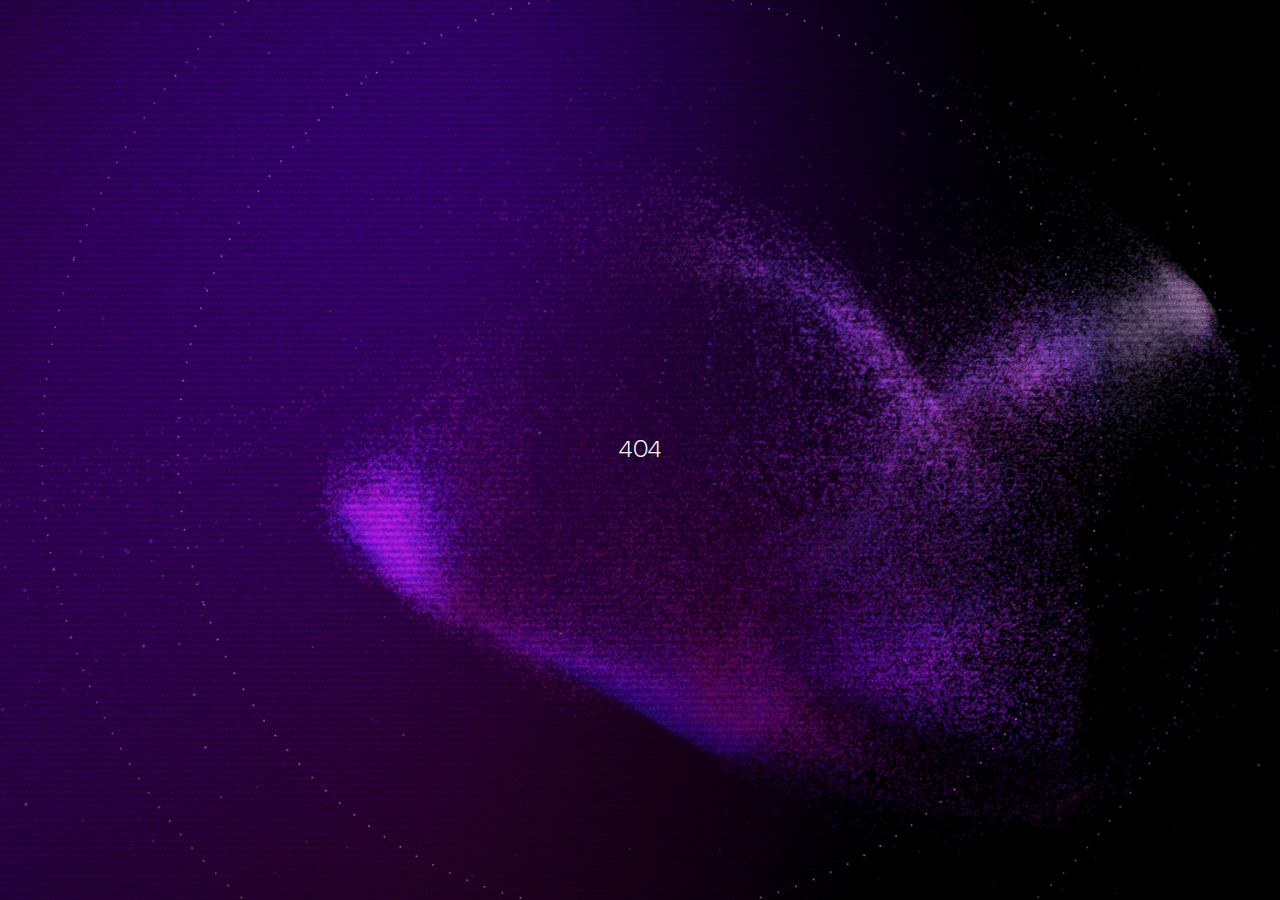
<file: preparetopioneer.com/index.html>
<!DOCTYPE html>
<html >

<!-- Mirrored from preparetopioneer.com/ by HTTrack Website Copier/3.x [XR&CO'2014], Fri, 02 Jun 2023 11:03:31 GMT -->
<!-- Added by HTTrack --><meta http-equiv="content-type" content="text/html;charset=utf-8" /><!-- /Added by HTTrack -->
<head><meta charset="utf-8">
<title>DEPT Pioneering</title>
<meta name="viewport" content="width=device-width, initial-scale=1">
<meta name="description" content="This experience leverages artificial intelligence to define your unique aura and deliver personalised content">
<meta property="og:url" content="index.html">
<meta property="og:type" content="website">
<meta property="og:title" content="DEPT Pioneering">
<meta property="og:description" content="This experience leverages artificial intelligence to define your unique aura and deliver personalised content">
<meta property="og:image" content="assets/images/share_amethyst.png">
<meta name="twitter:card" content="summary_large_image">
<meta property="twitter:domain" content="preparetopioneer.com">
<meta property="twitter:url" content="index.html">
<meta name="twitter:title" content="DEPT Pioneering">
<meta name="twitter:description" content="This experience leverages artificial intelligence to define your unique aura and deliver personalised content">
<meta name="twitter:image" content="assets/images/share_amethyst.png">
<script>
            (function(w,d,s,l,i){w[l]=w[l]||[];w[l].push({'gtm.start':
            new Date().getTime(),event:'gtm.js'});var f=d.getElementsByTagName(s)[0],
            j=d.createElement(s),dl=l!='dataLayer'?'&l='+l:'';j.async=true;j.src=
            '../www.googletagmanager.com/gtm5445.html?id='+i+dl;f.parentNode.insertBefore(j,f);
            })(window,document,'script','dataLayer','GTM-NL86FCL');</script><link rel="modulepreload" as="script" crossorigin href="_nuxt/entry.3e07ed2f.js"><link rel="preload" as="style" href="_nuxt/entry.f713f468.css"><link rel="prefetch" as="script" crossorigin href="_nuxt/tweakpane.95688764.js"><link rel="prefetch" as="script" crossorigin href="_nuxt/tweakpane-plugin-essentials.0bb003d9.js"><link rel="prefetch" as="script" crossorigin href="_nuxt/tweakpane-image-plugin.ae119bf8.js"><link rel="prefetch" as="script" crossorigin href="_nuxt/default.e7d114d3.js"><link rel="prefetch" as="style" href="_nuxt/default.c5152140.css"><link rel="prefetch" as="style" href="_nuxt/SoundToggle.00c27478.css"><link rel="prefetch" as="style" href="_nuxt/ButtonPrimary.7578e41a.css"><link rel="prefetch" as="style" href="_nuxt/index.7ffa2c0d.css"><link rel="prefetch" as="style" href="_nuxt/Share.555e2a58.css"><link rel="prefetch" as="style" href="_nuxt/language.5ae9f5c1.css"><link rel="prefetch" as="script" crossorigin href="_nuxt/SoundToggle.3a5868ba.js"><link rel="prefetch" as="script" crossorigin href="_nuxt/ButtonPrimary.2d46e3d0.js"><link rel="prefetch" as="script" crossorigin href="_nuxt/index.9b54dd4e.js"><link rel="prefetch" as="script" crossorigin href="_nuxt/CallToAction.a96c55e9.js"><link rel="prefetch" as="script" crossorigin href="_nuxt/howler.4f5ca63d.js"><link rel="prefetch" as="script" crossorigin href="_nuxt/Share.6d1341f7.js"><link rel="prefetch" as="script" crossorigin href="_nuxt/useLogic.3fa0afca.js"><link rel="prefetch" as="script" crossorigin href="_nuxt/language.326e33cf.js"><link rel="prefetch" as="script" crossorigin href="_nuxt/gui.26909887.js"><link rel="prefetch" as="style" href="_nuxt/gui.c4767cc2.css"><link rel="prefetch" as="script" crossorigin href="_nuxt/error-component.cba1d32a.js"><link rel="prefetch" as="style" href="_nuxt/error-component.78e5cd46.css"><link rel="prefetch" as="script" crossorigin href="_nuxt/composables.6b3d1766.js"><link rel="stylesheet" href="_nuxt/entry.f713f468.css"></head>
<body ><div id="__nuxt"></div><script>window.__NUXT__={serverRendered:false,config:{public:{mode:"app",preview:true,publicPath:"http:\u002F\u002Flocalhost:3000",VUE_APP_SANITY_PROJECT_ID:"f9xvy5sh",VUE_APP_SANITY_DATASET:"production"},app:{baseURL:"\u002F",buildAssetsDir:"\u002F_nuxt\u002F",cdnURL:""}},data:{},state:{}}</script><script type="module" src="_nuxt/entry.3e07ed2f.js" crossorigin></script></body>

<!-- Mirrored from preparetopioneer.com/ by HTTrack Website Copier/3.x [XR&CO'2014], Fri, 02 Jun 2023 11:03:39 GMT -->
</html>
</file>
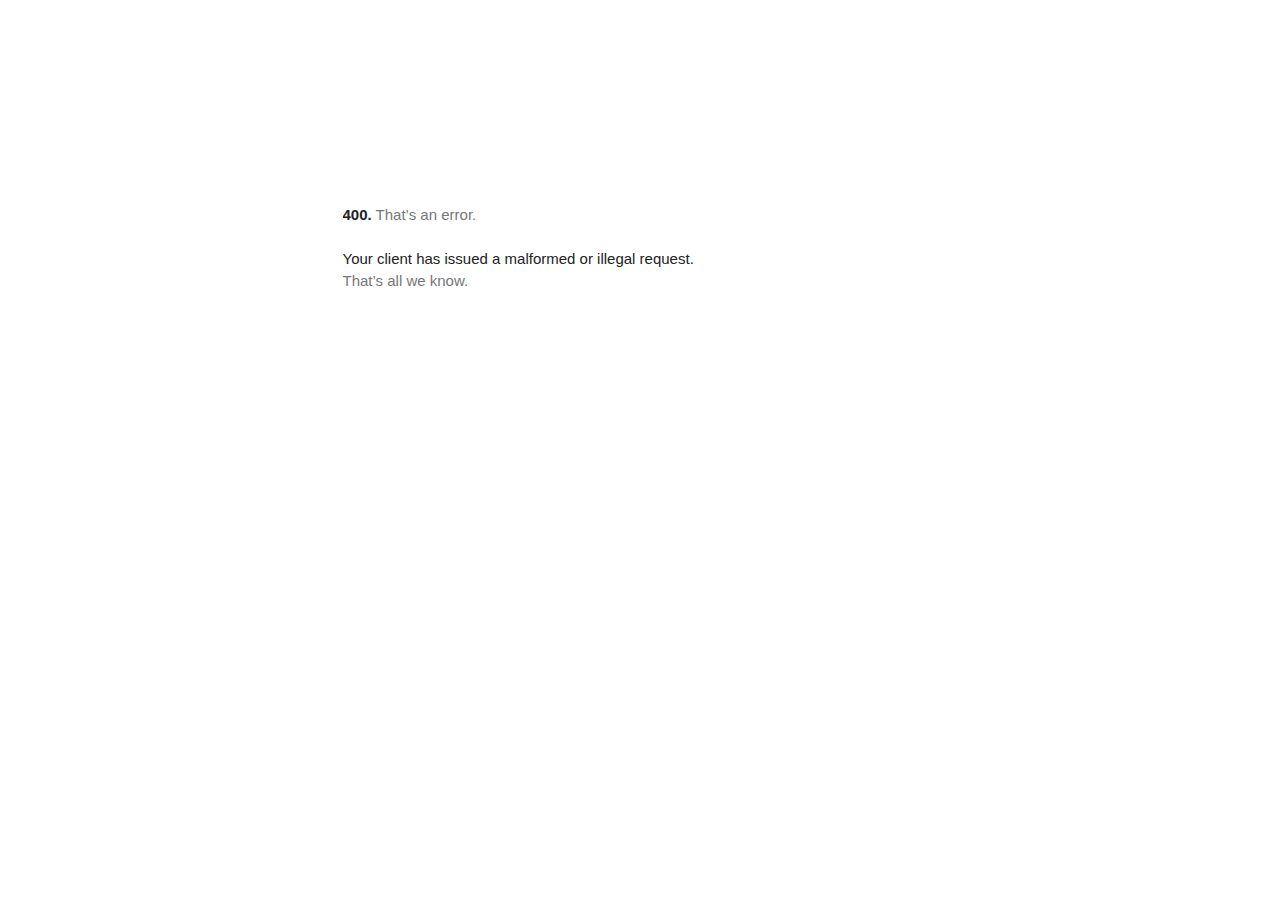
<file: www.googletagmanager.com/gtm5445.html>
<!DOCTYPE html>
<html lang=en>
  <meta charset=utf-8>
  <meta name=viewport content="initial-scale=1, minimum-scale=1, width=device-width">
  <title>Error 400 (Bad Request)!!1</title>
  <style>
    *{margin:0;padding:0}html,code{font:15px/22px arial,sans-serif}html{background:#fff;color:#222;padding:15px}body{margin:7% auto 0;max-width:390px;min-height:180px;padding:30px 0 15px}* > body{background:url(//www.google.com/images/errors/robot.png) 100% 5px no-repeat;padding-right:205px}p{margin:11px 0 22px;overflow:hidden}ins{color:#777;text-decoration:none}a img{border:0}@media screen and (max-width:772px){body{background:none;margin-top:0;max-width:none;padding-right:0}}#logo{background:url(//www.google.com/images/branding/googlelogo/1x/googlelogo_color_150x54dp.png) no-repeat;margin-left:-5px}@media only screen and (min-resolution:192dpi){#logo{background:url(//www.google.com/images/branding/googlelogo/2x/googlelogo_color_150x54dp.png) no-repeat 0% 0%/100% 100%;-moz-border-image:url(//www.google.com/images/branding/googlelogo/2x/googlelogo_color_150x54dp.png) 0}}@media only screen and (-webkit-min-device-pixel-ratio:2){#logo{background:url(//www.google.com/images/branding/googlelogo/2x/googlelogo_color_150x54dp.png) no-repeat;-webkit-background-size:100% 100%}}#logo{display:inline-block;height:54px;width:150px}
  </style>
  <a href=//www.google.com/><span id=logo aria-label=Google></span></a>
  <p><b>400.</b> <ins>That’s an error.</ins>
  <p>Your client has issued a malformed or illegal request.  <ins>That’s all we know.</ins>
</file>
<file: preparetopioneer.com/_nuxt/entry.f713f468.css>
.u-hide-text{overflow:hidden;padding:0;text-indent:101%;white-space:nowrap}.u-visually-hidden{clip:rect(0 0 0 0);border:0;height:1px;margin:-1px;overflow:hidden;padding:0;position:absolute;width:1px}:root{--real-height:100vh}@keyframes fade-out-x{0%{opacity:1;transform:translate(0)}to{opacity:0;transform:translate(var(--fade-out))}}@keyframes fade-in-x{0%{opacity:0;transform:translate(var(--fade-in))}to{opacity:1;transform:translate(0)}}.page-leave-from{opacity:1}.page-leave-to{opacity:0}.page-leave-active{transition:opacity .3s cubic-bezier(.215,.61,.355,1)}.page-topic-leave-from{opacity:1}.page-topic-leave-to{opacity:0}@media (min-width:48em){.page-topic-leave-active{transition:opacity .3s cubic-bezier(.215,.61,.355,1)}}@font-face{font-display:fallback;font-family:Maison Neue;font-style:normal;font-weight:300;src:url(MaisonNeue-Light.67400499.woff2) format("woff2"),url(MaisonNeue-Light.a7ddce3c.woff) format("woff")}@font-face{font-display:fallback;font-family:Maison Neue;font-style:normal;font-weight:400;src:url(MaisonNeue-Book.42fb4103.woff2) format("woff2"),url(MaisonNeue-Book.cfcca254.woff) format("woff")}@font-face{font-display:fallback;font-family:Maison Neue;font-style:normal;font-weight:500;src:url(MaisonNeue-Medium.5531d1fa.woff2) format("woff2"),url(MaisonNeue-Medium.82049efc.woff) format("woff")}@font-face{font-display:fallback;font-family:Maison Neue;font-style:normal;font-weight:700;src:url(MaisonNeue-Bold.335b0553.woff2) format("woff2"),url(MaisonNeue-Bold.728c9f21.woff) format("woff")}@font-face{font-display:fallback;font-family:Maison Neue Extended;font-style:normal;font-weight:500;src:url(MaisonNeueExtended-Medium.0cd3dd89.woff2) format("woff2"),url(MaisonNeueExtended-Medium.a3ebd6b5.woff) format("woff")}@font-face{font-display:fallback;font-family:Maison Neue Extended;font-style:normal;font-weight:400;src:url(MaisonNeueExtended-Book.c0d22936.woff2) format("woff2"),url(MaisonNeueExtended-Book.6b288e5c.woff) format("woff")}@font-face{font-display:fallback;font-family:Fraktion Mono;font-style:normal;font-weight:400;src:url(PPFraktionMono-Regular.af13fc57.woff2) format("woff2"),url(PPFraktionMono-Regular.797b4379.woff) format("woff")}@font-face{font-display:fallback;font-family:Fraktion Mono;font-style:normal;font-weight:700;src:url(PPFraktionMono-Bold.0384bb16.woff2) format("woff2"),url(PPFraktionMono-Bold.06812cfc.woff) format("woff")}a,abbr,acronym,address,applet,article,aside,audio,b,big,blockquote,body,canvas,caption,center,cite,code,dd,del,details,dfn,div,dl,dt,em,embed,fieldset,figcaption,figure,footer,form,h1,h2,h3,h4,h5,h6,header,hgroup,html,i,iframe,img,ins,kbd,label,legend,li,main,mark,menu,nav,object,ol,output,p,pre,q,ruby,s,samp,section,small,span,strike,strong,sub,summary,sup,table,tbody,td,tfoot,th,thead,time,tr,tt,u,ul,var,video{border:0;font:inherit;font-size:100%;margin:0;padding:0;vertical-align:baseline}article,aside,details,figcaption,figure,footer,header,hgroup,main,menu,nav,section{display:block}body{line-height:1}ol,ul{list-style:none}blockquote,q{quotes:none}blockquote:after,blockquote:before,q:after,q:before{content:"";content:none}table{border-collapse:collapse;border-spacing:0}button{-webkit-appearance:none;appearance:none;background:transparent;border:0;cursor:pointer;padding:0}html{box-sizing:border-box}html.no-scroll,html.no-scroll body{height:calc(var(--real-height, 100%) - 1px);overflow:hidden!important}body,html{-webkit-touch-callout:none;-webkit-tap-highlight-color:transparent;height:var(--real-height,100%);overscroll-behavior:none}*,:after,:before{box-sizing:inherit}body{background:#000;height:100%;width:100%}body.no-scroll{overflow-x:hidden!important;overflow-y:hidden!important;touch-action:none}.svg{display:inline-block}.svg svg{display:block}@media (min-width:0em){:root{--grid-columns:6;--grid-gutters:5;--grid-edge:20px;--grid-gutter:8px;--grid-size:100vw;--grid-size-max:calc(var(--grid-size) + var(--grid-edge)*2)}.container{margin-left:auto;margin-right:auto;max-width:var(--grid-size);padding-left:20px;padding-right:20px}}@media (min-width:75em){:root{--grid-columns:16;--grid-gutters:15;--grid-edge:60px;--grid-gutter:0px;--grid-size:100vw;--grid-size-max:calc(var(--grid-size) + var(--grid-edge)*2)}.container{margin-left:auto;margin-right:auto;max-width:var(--grid-size);padding-left:60px;padding-right:60px}}@media (min-width:87.5em){:root{--grid-columns:16;--grid-gutters:15;--grid-edge:60px;--grid-gutter:0px;--grid-size:100vw;--grid-size-max:calc(var(--grid-size) + var(--grid-edge)*2)}.container{margin-left:auto;margin-right:auto;max-width:var(--grid-size);padding-left:60px;padding-right:60px}}html{-ms-text-size-adjust:100%;-webkit-text-size-adjust:100%;-moz-osx-font-smoothing:grayscale;-webkit-font-smoothing:antialiased;font-size:100%}body{color:#fff;font-family:Maison Neue,Helvetica,Arial,sans-serif;font-size:1rem;font-weight:300;letter-spacing:.01em;line-height:1.5}button{font-family:Fraktion Mono,Helvetica,Arial,sans-serif}b,strong{font-weight:700}a{color:inherit;text-decoration:none}.h1,h1{font-family:Maison Neue Extended,Helvetica,Arial,sans-serif;font-size:4.25rem;font-weight:500;letter-spacing:-.02em;line-height:1;text-transform:uppercase}@media (min-width:75em){.h1,h1{font-size:5.625rem}}.text{font-size:1rem;font-weight:300;letter-spacing:.01em;line-height:1.5}.text--s{font-size:.875rem;font-weight:400;letter-spacing:.02em;line-height:1.2857142857}@media (min-width:75em){.text--l{font-size:1.5rem;font-weight:300;letter-spacing:0;line-height:1.5}}.text-menu{color:#fff;font-size:.75rem;letter-spacing:.1em;line-height:1.3333333333}.text-info,.text-menu{font-weight:500;text-transform:uppercase}.text-info{font-size:.625rem;letter-spacing:.15em;line-height:1.6}.text-speech{font-size:2.5rem;font-weight:400;letter-spacing:-.02em;line-height:1.2}.text-cta{font-family:Fraktion Mono,Helvetica,Arial,sans-serif;font-size:.6875rem;font-weight:700;letter-spacing:.02em;line-height:1}.text-card,.text-cta{text-transform:uppercase}.text-card{font-size:.875rem;font-weight:500;letter-spacing:.09em;line-height:1.2857142857}
</file>
<file: preparetopioneer.com/_nuxt/default.c5152140.css>
.menu-toggle{display:inline-flex;justify-content:flex-end}.menu-toggle button{font-family:Maison Neue,Helvetica,Arial,sans-serif}.global-menu{background-color:#1d033d;display:flex;flex-direction:column;height:100%;justify-content:space-between;left:0;overflow:scroll;padding-bottom:40px;padding-top:83px;position:fixed;top:0;width:100%}.global-menu__title{font-weight:400;margin-bottom:40px;margin-left:-.1em;margin-top:83px}@media (max-height:775px){.global-menu__title{margin-top:35px}}@media (min-width:31.25em){.global-menu__title{font-size:6.25rem}}@media (min-width:48em){.global-menu__title{margin-left:var(--grid-edge);max-width:650px}}.global-menu__title span{display:block}.global-menu__title-line{display:flex!important}.global-menu__title-line+.global-menu__title-line{margin-top:-5px}@media (min-width:31.25em){.global-menu__title-line+.global-menu__title-line{margin-top:-15px}}.global-menu__title-line:nth-child(2){padding-left:calc((min(100vw,calc(100vw - 40px)) - ((6 - 1)*8px))/6*2 + 16px)}@media (min-width:48em){.global-menu__title-line:nth-child(2){padding-left:calc((min(100vw,calc(100vw - 40px)) - ((6 - 1)*8px))/6*1 + 8px)}}.global-menu__title-line:last-child{justify-content:flex-end}.global-menu__list-item{position:relative}.global-menu__list-item:after{background-color:#ffffff1a;bottom:0;content:"";height:1px;left:0;position:absolute;transform:scaleX(var(--scale));transform-origin:center left;width:100%}.global-menu__list-link{align-items:center;display:flex;font-size:1.5rem;font-weight:300;justify-content:space-between;letter-spacing:0;line-height:1.5;padding:31px 15px 13px 16px}.global-menu__list-link .icon{height:8px;width:8px}.global-menu__sound-toggle-container{margin-right:0;margin-top:40px}.global-menu__sound-toggle-container .sound-toggle{display:inline-block!important}.global-menu.menu-enter-active,.global-menu.menu-leave-active{transition:opacity .4s cubic-bezier(.165,.84,.44,1)}.global-menu.menu-enter-active .global-menu__sound-toggle-container{transition:opacity .3s cubic-bezier(.165,.84,.44,1) .6s}.global-menu.menu-enter-active .global-menu__title{transition:opacity .5s cubic-bezier(.455,.03,.515,.955)}.global-menu.menu-enter-from,.global-menu.menu-enter-from .global-menu__sound-toggle-container,.global-menu.menu-enter-from .global-menu__title,.global-menu.menu-leave-to{opacity:0}.global-menu.menu-enter-to,.global-menu.menu-enter-to .global-menu__sound-toggle-container,.global-menu.menu-enter-to .global-menu__title,.global-menu.menu-leave-from{opacity:1}.global-header{display:flex;height:auto;padding-left:var(--grid-edge);padding-right:var(--grid-edge);padding-top:25px;width:100%;z-index:90}@media (min-width:75em){.global-header{padding-top:56px}}.global-header:before{background:linear-gradient(180deg,#1d0b21 0,#1d0b21 10%,rgba(29,11,33,0));content:"";height:200px;left:0;opacity:0;pointer-events:none;position:absolute;top:0;transition:opacity .3s ease;width:100vw;z-index:1}.global-header__inner{align-items:center;display:flex;height:auto;justify-content:space-between;min-height:48px;position:relative;width:100%;z-index:1}@media (min-width:87.5em){.global-header__inner{justify-content:flex-start}}.global-header__action-container,.global-header__logo-container,.global-header__sound-toggle-container,.global-header__subtitle-container{display:inline-flex}.global-header__logo-container,.global-header__sound-toggle-container,.global-header__subtitle-container{position:relative;transition:min-width .4s ease}@media (min-width:87.5em){.global-header__logo-container{min-width:calc((min(100vw,calc(100vw - 120px)) + -0px)*.1875)}}@media (max-width:74.99em){.global-header__subtitle-container{animation:fadeIn 0s .3s forwards;opacity:0;transition:opacity .3s cubic-bezier(.165,.84,.44,1);visibility:hidden}@keyframes fadeIn{to{visibility:visible}}}@media (min-width:75em){.global-header__subtitle-container{padding-bottom:2px;padding-top:0}}@media (min-width:87.5em){.global-header__subtitle-container{min-width:calc((min(100vw,calc(100vw - 120px)) + -0px)/4)}}@media (max-width:87.49em){.global-header__subtitle-container .global-header__subtitle{left:calc(50% + 15px);position:absolute;transform:translate(-50%,-50%)}}.global-header__subtitle-container .text-info{font-size:.75rem;letter-spacing:.1em;line-height:1.3333333333}@media (min-width:75em){.global-header__subtitle-container .text-info{font-size:.625rem;letter-spacing:.15em;line-height:1.6}.global-header__sound-toggle-container{padding-bottom:2px}}@media (min-width:87.5em){.global-header__sound-toggle-container{min-width:calc((min(100vw,calc(100vw - 120px)) + -0px)/4)}}.global-header__subtitle{color:#fff;font-family:Fraktion Mono,Helvetica,Arial,sans-serif;font-size:.625rem;letter-spacing:.147em;line-height:1;text-transform:uppercase}.global-header__sound-toggle,.global-header__subtitle{width:max-content}@media (min-width:75em){.global-header__sound-toggle,.global-header__subtitle{left:0;position:absolute;top:0;transform:translateY(-50%);transition:left .4s ease,transform .4s ease}}.global-header__actions,.global-header__close-button-container,.global-header__sound-toggle-container{display:none}@media (min-width:75em){.global-header__actions,.global-header__close-button-container,.global-header__sound-toggle-container{display:flex}}.global-header__close-button-container{position:absolute;right:0}@media (max-width:74.99em){.global-header .menu-toggle,.global-header__logo-container,.global-header__subtitle-container{min-width:33.3333333333%}}.global-header__actions{flex-shrink:0;flex-wrap:nowrap;height:100%;justify-content:flex-end;overflow:hidden;position:relative;transition:max-width .4s ease}@media (min-width:87.5em){.global-header__actions{max-width:calc((min(100vw,calc(100vw - 120px)) + -0px)/3.2);width:calc((min(100vw,calc(100vw - 120px)) + -0px)/3.2)}}.global-header__action-container{flex-shrink:0;margin-left:auto;overflow:hidden}.global-header__action-container+.global-header__action-container{margin-left:8px}@media (min-width:75em){.global-header .global-menu,.global-header .menu-toggle{display:none}.global-header--no-actions .global-header__logo-container,.global-header--no-actions .global-header__sound-toggle-container,.global-header--no-actions .global-header__subtitle-container{min-width:33.3333333333%}.global-header--no-actions .global-header__subtitle{left:50%;transform:translate(-50%,-50%)}.global-header--no-actions .global-header__sound-toggle{left:100%;transform:translate(-100%,-50%)}}.global-header--no-actions .global-header__actions{display:none;max-width:0}@media (min-width:75em){.global-header--experience .global-header__actions,.global-header--experience .global-header__logo-container,.global-header--experience .global-header__sound-toggle-container,.global-header--experience .global-header__subtitle-container{max-width:25%;min-width:25%}.global-header--experience .global-header__subtitle{left:50%;transform:translate(-50%,-50%)}}.global-header--experience .global-header__sound-toggle{left:50%;transform:translate(-50%,-50%)}.global-header--results .global-header__sound-toggle{left:calc(50% + 65px);transform:translate(-50%,-50%)}@media (min-width:87.5em){.global-header--results .global-header__sound-toggle{left:50%}}.global-header--background:before,.global-header--menu-visible .global-header__subtitle-container{opacity:1}.global-header .action-enter-active .global-header__close-button,.global-header .action-enter-active .global-header__experience-action,.global-header .action-enter-active .global-header__topics-action,.global-header .action-leave-active .global-header__close-button,.global-header .action-leave-active .global-header__experience-action,.global-header .action-leave-active .global-header__topics-action{transition:opacity .4s ease}.global-header .action-enter-from .global-header__close-button,.global-header .action-enter-from .global-header__experience-action,.global-header .action-enter-from .global-header__topics-action,.global-header .action-leave-to .global-header__close-button,.global-header .action-leave-to .global-header__experience-action,.global-header .action-leave-to .global-header__topics-action{opacity:0}.global-header .action-enter-to .global-header__close-button,.global-header .action-enter-to .global-header__experience-action,.global-header .action-enter-to .global-header__topics-action,.global-header .action-leave-from .global-header__close-button,.global-header .action-leave-from .global-header__experience-action,.global-header .action-leave-from .global-header__topics-action{opacity:1;transition-delay:.4s}.global-header.header-enter-active,.global-header.header-leave-active{transition:opacity .8s cubic-bezier(.165,.84,.44,1)}.global-header.header-enter-from,.global-header.header-leave-to{opacity:0}.global-header.header-enter-to,.global-header.header-leave-from{opacity:1}.popup{background-color:#1e011d;bottom:0;position:fixed;right:0;width:100%;z-index:90}@media (min-width:75em){.popup{bottom:48px;max-width:350px;right:var(--grid-edge);width:calc(100vw - var(--grid-edge)*2)}}.popup__corners{background:linear-gradient(90deg,#fff 1px,transparent 0) 0 0,linear-gradient(180deg,#fff 1px,transparent 0) 0 0,linear-gradient(270deg,#fff 1px,transparent 0) 100% 0,linear-gradient(180deg,#fff 1px,transparent 0) 100% 0,linear-gradient(270deg,#fff 1px,transparent 0) 100% 100%,linear-gradient(0deg,#fff 1px,transparent 0) 100% 100%,linear-gradient(90deg,#fff 1px,transparent 0) 0 100%,linear-gradient(0deg,#fff 1px,transparent 0) 0 100%;background-repeat:no-repeat;background-size:4px 4px;bottom:0;left:0;position:absolute;right:0;top:0}.popup__inner{border:1px solid hsla(0,0%,100%,.1)}.popup__button-close{align-items:center;color:#fff;display:flex;height:26px;justify-content:center;position:absolute;right:12px;top:12px;transition:color .3s cubic-bezier(.25,.46,.45,.94);width:26px}.popup__button-close:not([disabled]):focus,.popup__button-close:not([disabled]):hover{color:#0f0626}.popup__button-close .icon{height:8px;width:8px}.page-leave-from{opacity:1}.page-leave-to{opacity:0}.page-leave-active{transition:opacity .3s cubic-bezier(.215,.61,.355,1)}.page-topic-leave-from{opacity:1}.page-topic-leave-to{opacity:0}@media (min-width:48em){.page-topic-leave-active{transition:opacity .3s cubic-bezier(.215,.61,.355,1)}}@media (min-width:75em){.cookie-popup{bottom:0;max-width:100%;right:0;width:100%}}.cookie-popup .popup__inner{padding:37px 28px 25px}@media (min-width:48em){.cookie-popup .popup__inner{padding-left:35px;padding-right:35px}}@media (min-width:75em){.cookie-popup .popup__inner{padding:50px var(--grid-edge) 35px}}@media (min-width:48em){.cookie-popup__bottom{align-items:center;display:flex;justify-content:space-between}}.cookie-popup__title{font-family:Maison Neue,Helvetica,Arial,sans-serif;margin-bottom:20px;text-transform:capitalize}.cookie-popup__copy{color:#ffffffb3;font-weight:300}@media (min-width:48em){.cookie-popup__copy{padding-right:40px}}.cookie-popup__copy a{color:#ffffffb3;position:relative;text-decoration:underline;transition:color .3s cubic-bezier(.25,.46,.45,.94)}.cookie-popup__copy a:not([disabled]):focus,.cookie-popup__copy a:not([disabled]):hover{color:#fff}.cookie-popup__buttons{display:flex;flex-direction:column;margin-top:25px;width:100%}@media (min-width:24.375em){.cookie-popup__buttons{flex-direction:row}}@media (min-width:48em){.cookie-popup__buttons{flex-direction:column;margin-top:0}}@media (min-width:75em){.cookie-popup__buttons{flex-direction:row;margin-bottom:10px;width:auto}}@media (min-width:24.375em){.cookie-popup__buttons button{flex:1}}@media (min-width:48em){.cookie-popup__buttons button{flex:initial;min-width:220px}}@media (min-width:75em){.cookie-popup__buttons button{min-width:180px}}.cookie-popup__buttons button+button{margin-top:12px}@media (min-width:24.375em) and (max-width:47.99em){.cookie-popup__buttons button+button{margin-left:12px;margin-top:0}}@media (min-width:75em){.cookie-popup__buttons button+button{margin-left:12px;margin-top:0}}.cookie-popup.cookie-enter-active{transition:opacity .8s cubic-bezier(.165,.84,.44,1),transform .8s cubic-bezier(.165,.84,.44,1);transition-delay:.5s}.cookie-popup.cookie-leave-active{transition:opacity .4s cubic-bezier(.165,.84,.44,1),transform .4s cubic-bezier(.165,.84,.44,1)}.cookie-popup.cookie-enter-from,.cookie-popup.cookie-leave-to{opacity:0;transform:translateY(10px)}.cookie-popup.cookie-enter-to,.cookie-popup.cookie-leave-from{opacity:1;transform:translateY(0)}.marketing-popup .popup__inner{padding:38px 28px 30px}@media (min-width:48em){.marketing-popup .popup__inner{padding-left:35px;padding-right:35px}}@media (min-width:75em){.marketing-popup .popup__inner{padding:40px 30px 23px}}@media (min-width:48em){.marketing-popup__bottom{align-items:center;display:flex;justify-content:space-between}}@media (min-width:75em){.marketing-popup__bottom{flex-direction:column}}.marketing-popup__title{font-family:Maison Neue,Helvetica,Arial,sans-serif;margin-bottom:15px;text-transform:none}@media (min-width:75em){.marketing-popup__title{margin-bottom:25px}}.marketing-popup__copy{color:#ffffffb3;font-weight:300;padding-right:20px}@media (min-width:48em){.marketing-popup__copy{padding-right:40px}}@media (min-width:75em){.marketing-popup__copy{padding-right:20px}}.marketing-popup__button-opt-out{margin-top:25px;width:100%}@media (min-width:48em){.marketing-popup__button-opt-out{margin-top:0;max-width:280px}}@media (min-width:75em){.marketing-popup__button-opt-out{margin-top:42px;max-width:100%}}.marketing-popup.marketing-enter-active{transition:opacity .8s cubic-bezier(.165,.84,.44,1),transform .8s cubic-bezier(.165,.84,.44,1);transition-delay:.4s}.marketing-popup.marketing-leave-active{transition:opacity .4s cubic-bezier(.165,.84,.44,1),transform .4s cubic-bezier(.165,.84,.44,1)}.marketing-popup.marketing-enter-from,.marketing-popup.marketing-leave-to{opacity:0;transform:translateY(10px)}.marketing-popup.marketing-enter-to,.marketing-popup.marketing-leave-from{opacity:1;transform:translateY(0)}.site-grid{height:100%;left:50%;max-width:var(--grid-size-max);pointer-events:none;position:fixed;top:0;transform:translate(-50%);width:100%;z-index:99999}.site-grid__layout{display:flex;height:100%;width:100%}.site-grid__edge{background-color:#90caf933;flex-basis:var(--grid-edge);flex-shrink:0;height:100%}.site-grid__edge--0{border-left:1px solid rgba(144,202,249,.4)}.site-grid__edge--1{border-right:1px solid rgba(144,202,249,.4)}.site-grid__column{background-color:#ef9a9a33;border-left:1px solid hsla(0,73%,77%,.4);border-right:1px solid hsla(0,73%,77%,.4);flex:1;height:100%}.site-grid__gutter{background-color:#80cbc433;border-left:1px solid rgba(128,203,196,.4);border-right:1px solid rgba(128,203,196,.4);flex-basis:var(--grid-gutter);flex-shrink:0;height:100%}.site-grid__toolbar{left:50%;margin-left:-50vw;pointer-events:auto;position:fixed;top:0;-webkit-user-select:none;user-select:none;white-space:nowrap;width:100vw}.site-grid__toolbar-inner{background-color:#37474f;display:flex;overflow-x:scroll;overflow-y:hidden;padding:0 15px}[dir=rtl] .site-grid__toolbar-inner{flex-direction:row-reverse}.site-grid__toolbar-item{color:#fff;font-family:Helvetica,Arial,sans-serif;font-size:14px;font-weight:400;line-height:1}.site-grid__toolbar-item input[type=checkbox]{height:1px;left:-10000px;overflow-x:hidden;overflow-y:hidden;position:absolute;top:auto;width:1px}.site-grid__toolbar-item input[type=checkbox]~label{align-items:center;cursor:pointer;display:flex;padding:15px;position:relative}[dir=rtl] .site-grid__toolbar-item input[type=checkbox]~label{flex-direction:row-reverse}.site-grid__toolbar-item input[type=checkbox]~label:before{border:1px solid hsla(0,0%,100%,.5);border-radius:2px;content:"";display:block;height:15px;margin-right:10px;width:15px}.site-grid__toolbar-item input[type=checkbox]~label:after{background-color:#fff;border-radius:1px;height:7px;left:19px;position:absolute;top:19px;width:7px}.no-touchevents .site-grid__toolbar-item input[type=checkbox]~label:focus:before,.no-touchevents .site-grid__toolbar-item input[type=checkbox]~label:hover:before{border-color:#ffffffbf}.site-grid__toolbar-item input[type=checkbox]:checked~label:after{content:""}.site-grid__toolbar-item input[type=checkbox]:checked~label:before{border-color:#fff}.site-grid__toolbar-item+.site-grid__toolbar-item input[type=checkbox]~label{border-left:1px solid hsla(0,0%,100%,.15)}.site-grid__toolbar-toggle{background-color:#37474f;border-bottom-left-radius:4px;border-bottom-right-radius:4px;cursor:pointer;height:20px;position:absolute;right:5px;top:100%;width:30px}.site-grid__toolbar-toggle:after,.site-grid__toolbar-toggle:before{content:"";left:50%;position:absolute;top:50%;transform:rotate(180deg)}.site-grid__toolbar-toggle:before{border-left:5px solid transparent;border-right:5px solid transparent;border-top:5px solid #fff;margin-left:-5px;margin-top:-4px}.site-grid__toolbar-toggle:after{border-left:3px solid transparent;border-right:3px solid transparent;border-top:3px solid #37474f;margin-left:-3px;margin-top:-2px}.site-grid__toolbar--hidden{transform:translateY(-100%)}.site-grid__toolbar--hidden .site-grid__toolbar-toggle:after,.site-grid__toolbar--hidden .site-grid__toolbar-toggle:before{transform:rotate(0)}.site-grid__toolbar--hidden .site-grid__toolbar-toggle:after{margin-top:-4px}.site-grid--no-columns .site-grid__column,.site-grid--no-edges .site-grid__edge,.site-grid--no-gutters .site-grid__gutter{opacity:0}:root{--real-height:100vh}.site-wrapper{display:flex;flex-direction:column;min-height:var(--real-height,100vh);position:relative}.site-header{left:0;position:sticky;top:0}.site-about{color:#dbb4e699;font-family:Fraktion Mono,Helvetica,Arial,sans-serif;font-size:.5625rem;letter-spacing:.147em;line-height:1.7777777778;margin-top:0;max-height:0;max-width:230px;opacity:0;padding:0 var(--grid-edge);pointer-events:none;text-transform:uppercase;transition:color .3s ease-in-out,opacity .3s ease-in-out,visibility .3s,margin-top 0s .25s,max-height 0s .25s;visibility:hidden}@media (min-width:75em){.site-about{bottom:64px;margin-top:0;padding:0;position:fixed;right:var(--grid-edge)}}.site-about--visible{margin-top:32px;max-height:200px;opacity:1;transition:color .3s ease-in-out,opacity .3s ease-in-out,visibility .3s,margin-top 0s .2s,max-height 0s .2s;visibility:visible}.site-about--experience{margin-top:0;max-height:0;opacity:0;transition:color .3s ease-in-out,opacity .3s ease-in-out,visibility .3s,margin-top 0s 1s,max-height 0s 1s;visibility:hidden}@media (min-width:75em){.site-about--experience{color:#fff;display:block;max-height:unset;opacity:1;visibility:visible}}.site__circles{height:100vh;left:50%;position:fixed;top:50%;transform:translate(-50%,-50%);transition:opacity .3s ease-in-out;width:100vh}.site__circles--hidden{opacity:0;pointer-events:none}.site__circles,.site__circles--amethyst{--circle:#e87fd8}.site__circles--sapphire{--circle:#72a3c4}.site__circles--ruby{--circle:#b2569f}.site__circles--emerald{--circle:#619f92}.site__circles--amber{--circle:#b48c7a}.site__circles--gold{--circle:#b18d58}.site__circle{animation:spin 120s linear infinite;aspect-ratio:1/1;height:85%;left:50%;opacity:.9;position:absolute;top:50%;transform:translate(-50%,-50%)}.site__circle:nth-child(2){animation-direction:reverse;height:110%;opacity:.7}.site__circle:nth-child(3){height:150%;opacity:.6}.site__circle svg{height:100%;overflow:visible;width:100%;will-change:transform}.site__circle circle{stroke:var(--circle)}@keyframes spin{to{transform:translate(-50%,-50%) rotate(1turn)}}
</file>
<file: preparetopioneer.com/_nuxt/SoundToggle.00c27478.css>
.header-logo{width:71px}@media (min-width:48em){.header-logo{width:65px}}.header-logo img{display:block;height:auto;width:100%}:root{--real-height:100vh}.page-leave-from{opacity:1}.page-leave-to{opacity:0}.page-leave-active{transition:opacity .3s cubic-bezier(.215,.61,.355,1)}.page-topic-leave-from{opacity:1}.page-topic-leave-to{opacity:0}@media (min-width:48em){.page-topic-leave-active{transition:opacity .3s cubic-bezier(.215,.61,.355,1)}}.sound-toggle{color:#fff;display:inline-block;font-family:Fraktion Mono,Helvetica,Arial,sans-serif;font-size:.625rem;letter-spacing:.147em;line-height:1;position:relative;text-transform:uppercase}.sound-toggle__label{align-items:center;cursor:pointer;display:flex;position:relative;-webkit-user-select:none;user-select:none}.sound-toggle__switch{padding-left:6px}.sound-toggle .sound-toggle__on{color:#ffffff4d;transition:color .3s cubic-bezier(.25,.46,.45,.94)}.sound-toggle .sound-toggle__off{color:#fff;transition:color .3s cubic-bezier(.25,.46,.45,.94)}.sound-toggle .sound-toggle__off:before{color:#fff;content:" / "}.sound-toggle__input{bottom:0;height:100%;left:0;margin:0;opacity:0;position:absolute;right:0;top:0;width:100%}.sound-toggle__input:checked~.sound-toggle__label .sound-toggle__on{color:#fff}.sound-toggle__input:checked~.sound-toggle__label .sound-toggle__off{color:#ffffff4d}
</file>
<file: preparetopioneer.com/_nuxt/ButtonPrimary.7578e41a.css>
:root{--real-height:100vh}.page-leave-from{opacity:1}.page-leave-to{opacity:0}.page-leave-active{transition:opacity .3s cubic-bezier(.215,.61,.355,1)}.page-topic-leave-from{opacity:1}.page-topic-leave-to{opacity:0}@media (min-width:48em){.page-topic-leave-active{transition:opacity .3s cubic-bezier(.215,.61,.355,1)}}.button-primary{color:#fff;display:inline-block;height:48px;outline:none;padding:3px;position:relative;width:auto;z-index:0}.button-primary:before{background-color:#fff;bottom:3px;content:"";left:3px;position:absolute;right:3px;top:3px;transition:background-color .3s cubic-bezier(.25,.46,.45,.94);z-index:-1}.button-primary:after{border:1px solid hsla(0,0%,100%,.1);content:"";z-index:-1}.button-primary:after,.button-primary__corners{bottom:0;left:0;position:absolute;right:0;top:0}.button-primary__corners{background:linear-gradient(90deg,#fff 1px,transparent 0) 0 0,linear-gradient(180deg,#fff 1px,transparent 0) 0 0,linear-gradient(270deg,#fff 1px,transparent 0) 100% 0,linear-gradient(180deg,#fff 1px,transparent 0) 100% 0,linear-gradient(270deg,#fff 1px,transparent 0) 100% 100%,linear-gradient(0deg,#fff 1px,transparent 0) 100% 100%,linear-gradient(90deg,#fff 1px,transparent 0) 0 100%,linear-gradient(0deg,#fff 1px,transparent 0) 0 100%;background-repeat:no-repeat;background-size:3px 3px}.button-primary__borders{background:linear-gradient(180deg,hsla(0,0%,100%,.3) 1px,transparent 0) 0 0,linear-gradient(90deg,hsla(0,0%,100%,.3) 1px,transparent 0) 0 100%,linear-gradient(270deg,hsla(0,0%,100%,.3) 1px,transparent 0) 100% 0,linear-gradient(0deg,hsla(0,0%,100%,.3) 1px,transparent 0) 100% 100%;background-repeat:no-repeat;background-size:0 0;bottom:0;left:0;position:absolute;right:0;top:0;transition:background-size .2s cubic-bezier(.455,.03,.515,.955)}.button-primary__content{align-items:center;display:flex;height:100%;justify-content:space-between;width:100%}.button-primary__label{color:#0f0626;flex-grow:1;padding:0 28px;text-align:center}.button-primary__icon{align-items:center;background-color:#eee8fe;color:#0f0626;display:flex;flex-shrink:0;height:100%;justify-content:center;transition:background-color .3s cubic-bezier(.25,.46,.45,.94),color .3s cubic-bezier(.25,.46,.45,.94);width:42px}.button-primary__icon .icon{height:8px;width:8px}.button-primary__icon .svg--chevron-right{--fade-out:5px;--fade-in:-6px}.button-primary:not([disabled]):focus:before,.button-primary:not([disabled]):hover:before{background-color:#eee8fe}.button-primary:not([disabled]):focus .button-primary__icon,.button-primary:not([disabled]):hover .button-primary__icon{background-color:#5115f7;color:#fff}.button-primary:not([disabled]):focus .button-primary__icon .svg--chevron-right,.button-primary:not([disabled]):hover .button-primary__icon .svg--chevron-right{animation:fade-out-x .35s cubic-bezier(.165,.84,.44,1) .1s forwards,fade-in-x .3s cubic-bezier(.165,.84,.44,1) .45s forwards}.button-primary--dark:before{background-color:transparent}.button-primary--dark .button-primary__label{color:#fff;padding:0 30px}.button-primary--dark .button-primary__icon{background-color:transparent;color:#fff}.button-primary--dark:not([disabled]):focus:before,.button-primary--dark:not([disabled]):hover:before{background-color:#ffffff1a;bottom:1px;left:1px;position:absolute;right:1px;top:1px}.button-primary--dark:not([disabled]):focus .button-primary__borders,.button-primary--dark:not([disabled]):hover .button-primary__borders{background-size:100% 100%}.button-primary--dark:not([disabled]):focus .button-primary__icon,.button-primary--dark:not([disabled]):hover .button-primary__icon{background-color:#ffffff1a}.button-primary--colorful:before,[data-theme=amethyst] .button-primary--colorful:before{background-color:#0a001775}[data-theme=sapphire] .button-primary--colorful:before{background-color:#010f1b75}[data-theme=ruby] .button-primary--colorful:before{background-color:#13001975}[data-theme=emerald] .button-primary--colorful:before{background-color:#061a1c75}[data-theme=amber] .button-primary--colorful:before{background-color:#17060375}[data-theme=gold] .button-primary--colorful:before{background-color:#22190075}.button-primary--colorful .button-primary__label{color:#fff;padding:0 30px}.button-primary--colorful:not([disabled]):focus:before,.button-primary--colorful:not([disabled]):hover:before{bottom:1px;left:1px;position:absolute;right:1px;top:1px}.button-primary--colorful:not([disabled]):focus:before,.button-primary--colorful:not([disabled]):hover:before,[data-theme=amethyst] .button-primary--colorful:not([disabled]):focus:before,[data-theme=amethyst] .button-primary--colorful:not([disabled]):hover:before{background-color:#000000c9}[data-theme=sapphire] .button-primary--colorful:not([disabled]):focus:before,[data-theme=sapphire] .button-primary--colorful:not([disabled]):hover:before{background-color:#010f1bc9}[data-theme=ruby] .button-primary--colorful:not([disabled]):focus:before,[data-theme=ruby] .button-primary--colorful:not([disabled]):hover:before{background-color:#130019c9}[data-theme=emerald] .button-primary--colorful:not([disabled]):focus:before,[data-theme=emerald] .button-primary--colorful:not([disabled]):hover:before{background-color:#061a1cc9}[data-theme=amber] .button-primary--colorful:not([disabled]):focus:before,[data-theme=amber] .button-primary--colorful:not([disabled]):hover:before{background-color:#170603c9}[data-theme=gold] .button-primary--colorful:not([disabled]):focus:before,[data-theme=gold] .button-primary--colorful:not([disabled]):hover:before{background-color:#221900c9}.button-primary--colorful:not([disabled]):focus .button-primary__borders,.button-primary--colorful:not([disabled]):hover .button-primary__borders{background-size:100% 100%}.button-primary--colorful:not([disabled]):focus .button-primary__icon,.button-primary--colorful:not([disabled]):hover .button-primary__icon{background-color:#ffffff1a}
</file>
<file: preparetopioneer.com/_nuxt/index.7ffa2c0d.css>
.svg svg{fill:currentColor;height:100%;width:100%}
</file>
<file: preparetopioneer.com/_nuxt/Share.555e2a58.css>
.tooltip{position:relative}.tooltip__label{background-color:#fff;border-radius:5px;color:#000;font-family:Fraktion Mono,Helvetica,Arial,sans-serif;font-size:.625rem;font-weight:600;left:50%;letter-spacing:.05em;line-height:1.2;max-width:250px;opacity:0;padding:20px 40px;pointer-events:none;position:absolute;text-align:center;text-transform:uppercase;top:calc(100% + 20px);transform:translate(-50%);transition:opacity .2s cubic-bezier(.455,.03,.515,.955);width:max-content}.tooltip__label:after{border-bottom:6px solid #fff;border-left:6px solid transparent;border-right:6px solid transparent;content:"";height:0;left:calc(50% - 6px);position:absolute;top:-5px;width:0}.tooltip--active .tooltip__label,.tooltip:active .tooltip__label,.tooltip:focus .tooltip__label,.tooltip:hover .tooltip__label{opacity:1}:root{--real-height:100vh}.share{align-items:center;display:flex}.share__list{display:flex;margin-left:20px}.share__list-item+.share__list-item{margin-left:15px}.share__list-item .icon{height:20px;width:20px}.share__list-item a,.share__list-item button{align-items:center;background-color:#fff;border-radius:50%;color:#000;display:flex;height:32px;justify-content:center;transition:background-color .2s cubic-bezier(.455,.03,.515,.955);width:32px}.share__list-item button[disabled]{background-color:#ffffff80;cursor:not-allowed}
</file>
<file: preparetopioneer.com/_nuxt/language.5ae9f5c1.css>
:root{--real-height:100vh}.global-loader{display:flex;flex-direction:column;height:var(--real-height,100vh);justify-content:flex-end;left:0;padding-bottom:36px;padding-left:var(--grid-edge);padding-right:var(--grid-edge);position:fixed;top:0;width:100vw;z-index:100}@media (min-width:75em){.global-loader{padding-bottom:64px}}.global-loader__text{color:#ffffff4d;font-family:Fraktion Mono,Helvetica,Arial,sans-serif;font-size:.75rem;font-weight:700;letter-spacing:.02em;line-height:1.3333333333;margin-top:auto;text-transform:uppercase}@media (min-width:75em){.global-loader__text{margin-left:18px}}.global-loader__progress{color:#fff;font-variant-numeric:tabular-nums;margin-left:5px}.global-loader.loader-enter-active,.global-loader.loader-leave-active{transition:opacity .4s cubic-bezier(.785,.135,.15,.86)}.global-loader.loader-enter-from,.global-loader.loader-leave-to{opacity:0}.global-loader.loader-enter-to,.global-loader.loader-leave-from{opacity:1}.webgl-container{background-color:#000;height:100%;left:0;position:fixed;top:0;width:100%;z-index:-1}.webgl-container.no-webgl{background-image:url(important.d8b88424.jpg);background-position:50%;background-repeat:repeat}
</file>
<file: preparetopioneer.com/_nuxt/gui.c4767cc2.css>
:root{--real-height:100vh}.site-wrapper{display:flex;flex-direction:column;min-height:var(--real-height,100vh);position:relative}
</file>
<file: preparetopioneer.com/_nuxt/error-component.78e5cd46.css>
:root{--real-height:100vh}.site-wrapper{background:url(../assets/images/error.png) 50% no-repeat;background-size:cover;display:flex;flex-direction:column;min-height:var(--real-height,100vh);position:relative}.site-header{left:0;position:absolute;top:0}.page-error{align-items:center;display:flex;flex-direction:column;flex-grow:1;justify-content:center}
</file>
